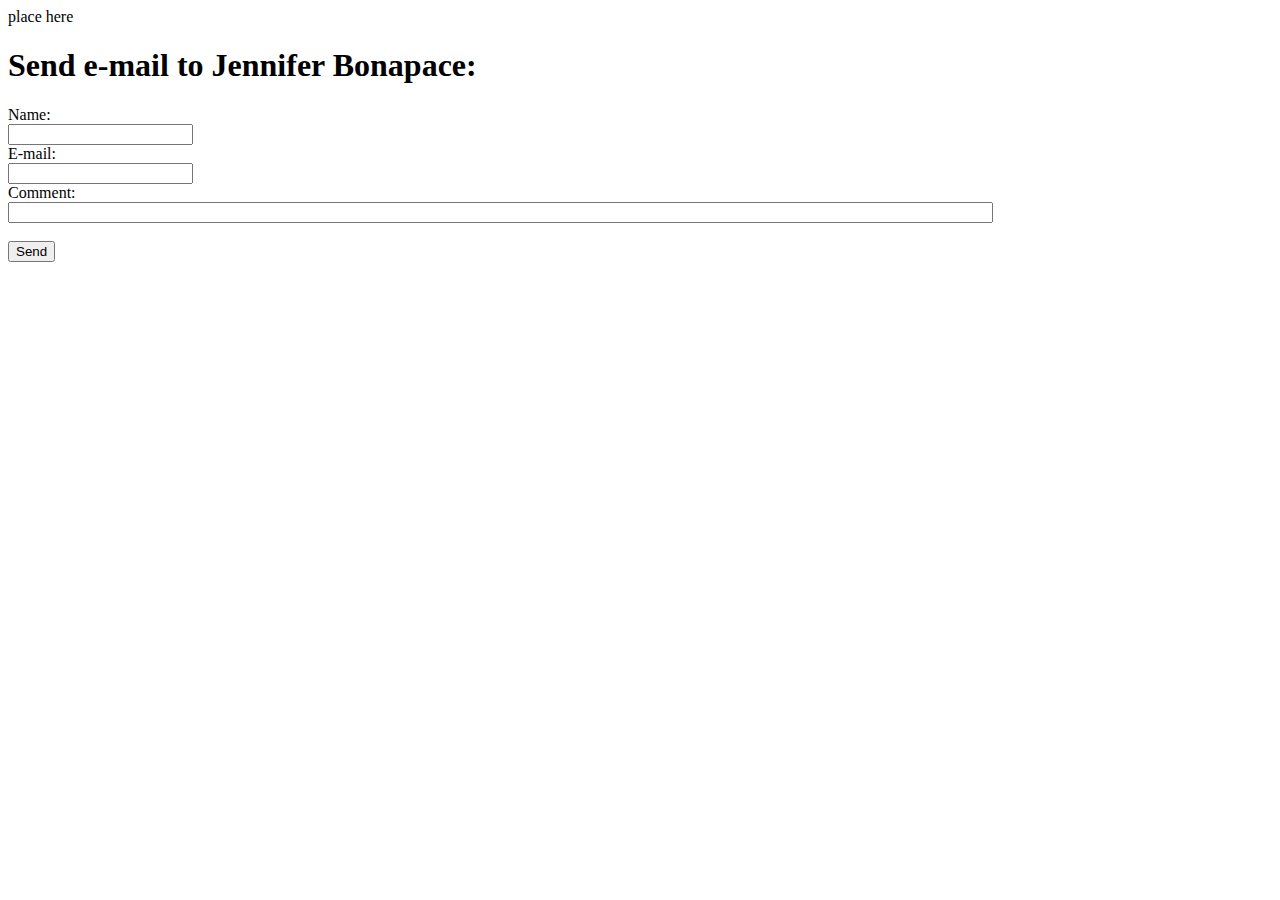
<file: contact.html>
<!DOCTYPE html>
<html>
<head>
  <link rel='stylesheet'href=styles.css

  <script= javascript href=js.js"/>
<nav> place here
  </nav>
</head>
<body>
<div class="background image" >

<h1>Send e-mail to Jennifer Bonapace:</h1>


<form action="mailto:jennifer.bonapace@gmail.com" method="post" enctype="text/plain">
Name:<br>
<input type="text" name="name"><br>
E-mail:<br>
<input type="text" name="mail"><br>
Comment:<br>
<input type="text" name="comment" size="120"><br><br>
<input type="submit" value="Send" background-color= yellow;>

</form>



</body>
</html>
</file>
